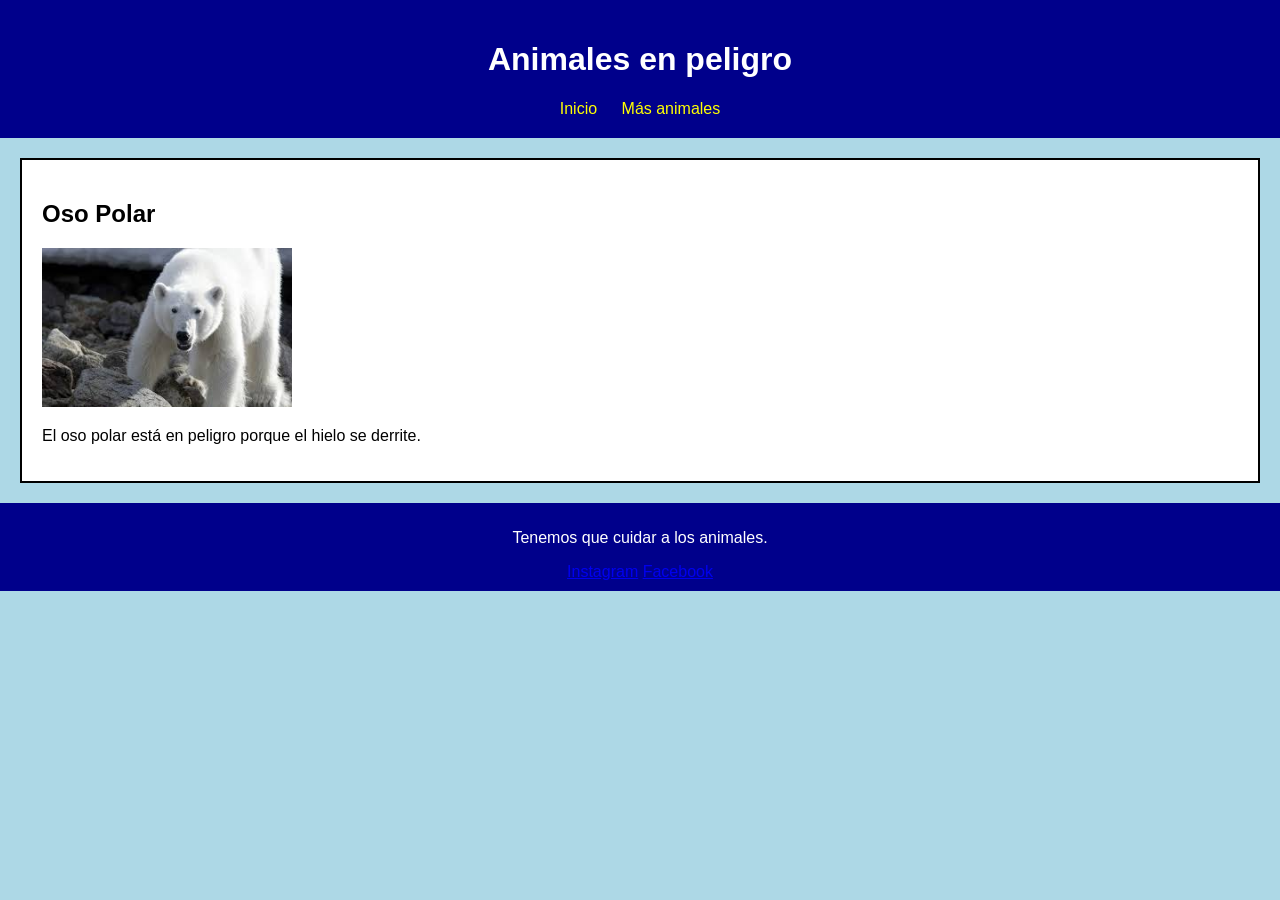
<file: Index.html/index.html>
<!DOCTYPE html>
<html lang="es">
<head>
    <meta charset="UTF-8">
    <title>Animales en peligro</title>
    <link rel="stylesheet" href="style.css">
</head>

<body>

<header id="arriba">
    <h1>Animales en peligro</h1>

    <nav>
        <a href="index.html">Inicio</a>
        <a href="pagina2.html">Más animales</a>
    </nav>
</header>

<main>

    <section class="tarjeta">
        <h2>Oso Polar</h2>

        <img src="oso.jpg" alt="Oso polar">

        <p>
            El oso polar está en peligro porque el hielo se derrite.
        </p>
    </section>

</main>

<footer>
    <p>Tenemos que cuidar a los animales.</p>

    <a href="https://www.instagram.com/">Instagram</a>
    <a href="https://www.facebook.com/">Facebook</a>
</footer>

</body>
</html>
</file>
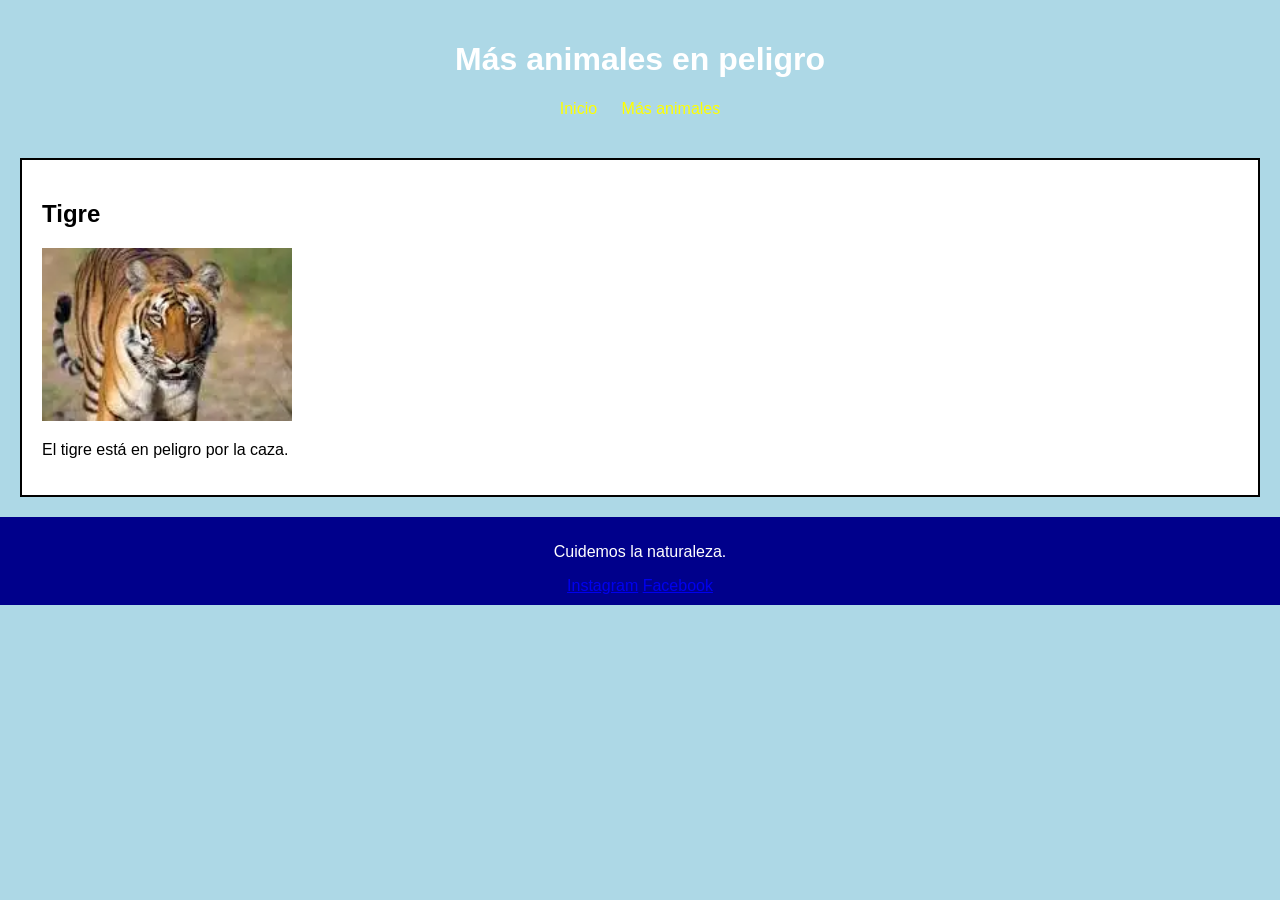
<file: Index.html/pagina2.html>
<!DOCTYPE html>
<html lang="es">
<head>
    <meta charset="UTF-8">
    <title>Más animales</title>
    <link rel="stylesheet" href="style.css">
</head>

<body>

<header>
    <h1>Más animales en peligro</h1>

    <nav>
        <a href="index.html">Inicio</a>
        <a href="pagina2.html">Más animales</a>
    </nav>
</header>

<main>

    <article class="tarjeta">
        <h2>Tigre</h2>

        <img src="tigre.jpg" alt="Tigre">

        <p>
            El tigre está en peligro por la caza.
        </p>
    </article>

</main>

<footer>
    <p>Cuidemos la naturaleza.</p>

    <a href="https://www.instagram.com/">Instagram</a>
    <a href="https://www.facebook.com/">Facebook</a>
</footer>

</body>
</html>
</file>
<file: Index.html/style.css>
/* selector de tipo */
body {
    font-family: Arial;
    background-color: lightblue;
    margin: 0;
    padding: 0;
}

/* selector de id */
#arriba {
    background-color: darkblue;
}

/* selector de tipo */
header {
    color: white;
    text-align: center;
    padding: 20px;
}

/* selector descendente */
nav a {
    color: yellow;
    margin: 10px;
    text-decoration: none;
}

/* selector de clase */
.tarjeta {
    background-color: white;
    margin: 20px;
    padding: 20px;
    border: 2px solid black;
}

img {
    width: 250px;
}

/* footer */
footer {
    background-color: darkblue;
    color: white;
    text-align: center;
    padding: 10px;
}
</file>
